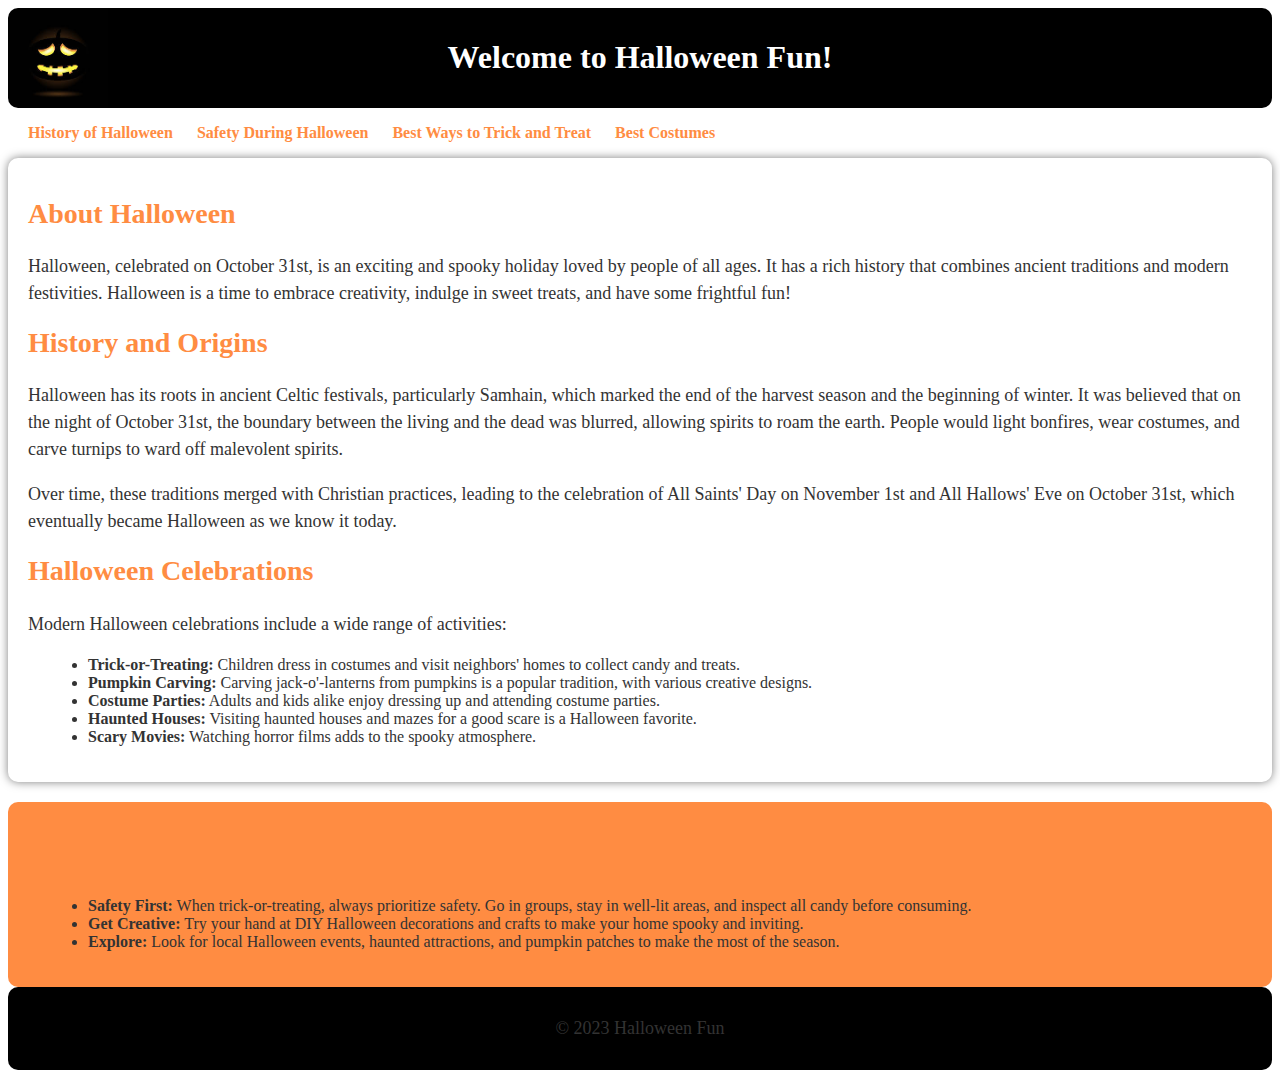
<file: index.html>
<!DOCTYPE html>
<html lang="en">
<head>
    <meta charset="UTF-8">
    <meta name="viewport" content="width=device-width, initial-scale=1.0">
    <title>Halloween Fun</title>
    <link rel="stylesheet" href="style.css">
</head>
<body>
    <header>
        <h1>Welcome to Halloween Fun!</h1>
    </header>
    <nav>
        <ul>
            <li><a href="history.html">History of Halloween</a></li>
            <li><a href="safety.html">Safety During Halloween</a></li>
            <li><a href="trickandtreat.html">Best Ways to Trick and Treat</a></li>
            <li><a href="costumes.html">Best Costumes</a></li>
        </ul>
    </nav>
    <main>
        <section>
            <h2>About Halloween</h2>
            <p>Halloween, celebrated on October 31st, is an exciting and spooky holiday loved by people of all ages. It has a rich history that combines ancient traditions and modern festivities. Halloween is a time to embrace creativity, indulge in sweet treats, and have some frightful fun!</p>
        </section>
        <section>
            <h2>History and Origins</h2>
            <p>Halloween has its roots in ancient Celtic festivals, particularly Samhain, which marked the end of the harvest season and the beginning of winter. It was believed that on the night of October 31st, the boundary between the living and the dead was blurred, allowing spirits to roam the earth. People would light bonfires, wear costumes, and carve turnips to ward off malevolent spirits.</p>
            <p>Over time, these traditions merged with Christian practices, leading to the celebration of All Saints' Day on November 1st and All Hallows' Eve on October 31st, which eventually became Halloween as we know it today.</p>
        </section>
        <section>
            <h2>Halloween Celebrations</h2>
            <p>Modern Halloween celebrations include a wide range of activities:</p>
            <ul>
                <li><strong>Trick-or-Treating:</strong> Children dress in costumes and visit neighbors' homes to collect candy and treats.</li>
                <li><strong>Pumpkin Carving:</strong> Carving jack-o'-lanterns from pumpkins is a popular tradition, with various creative designs.</li>
                <li><strong>Costume Parties:</strong> Adults and kids alike enjoy dressing up and attending costume parties.</li>
                <li><strong>Haunted Houses:</strong> Visiting haunted houses and mazes for a good scare is a Halloween favorite.</li>
                <li><strong>Scary Movies:</strong> Watching horror films adds to the spooky atmosphere.</li>
            </ul>
        </section>
    </main>
    <aside>
        <h2>Halloween Tips</h2>
        <ul>
            <li><strong>Safety First:</strong> When trick-or-treating, always prioritize safety. Go in groups, stay in well-lit areas, and inspect all candy before consuming.</li>
            <li><strong>Get Creative:</strong> Try your hand at DIY Halloween decorations and crafts to make your home spooky and inviting.</li>
            <li><strong>Explore:</strong> Look for local Halloween events, haunted attractions, and pumpkin patches to make the most of the season.</li>
        </ul>
    </aside>
    <footer>
        <p>&copy; 2023 Halloween Fun</p>
    </footer>
</body>
</html>
</file>
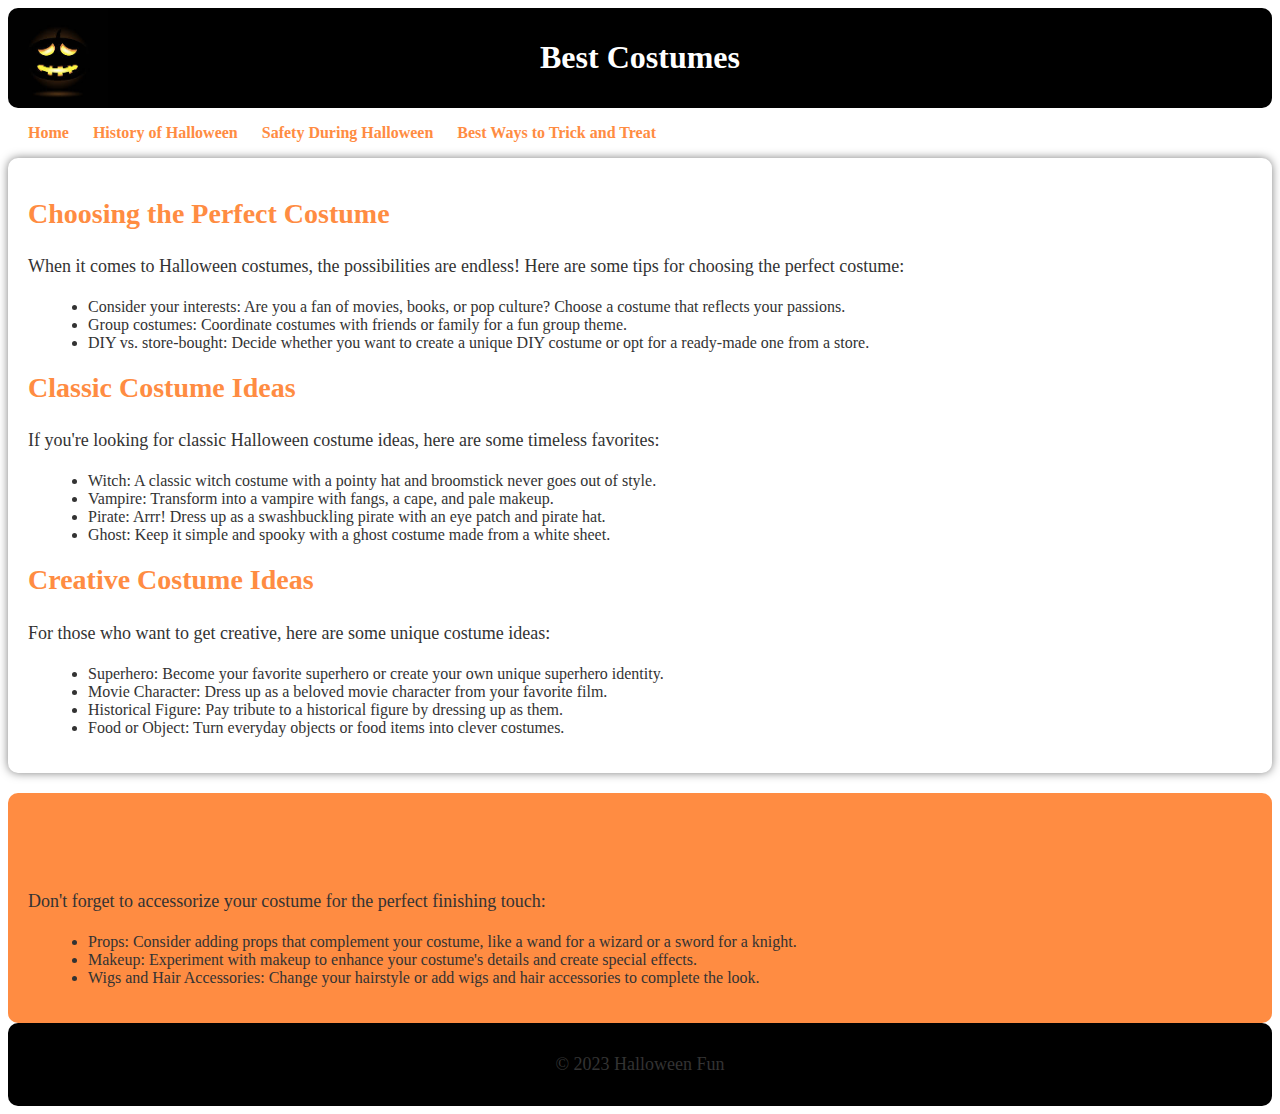
<file: costumes.html>
<!DOCTYPE html>
<html lang="en">
<head>
    <meta charset="UTF-8">
    <meta name="viewport" content="width=device-width, initial-scale=1.0">
    <title>Best Costumes</title>
    <link rel="stylesheet" href="style.css">
</head>
<body>
    <header>
        <h1>Best Costumes</h1>
    </header>
    <nav>
        <ul>
            <li><a href="index.html">Home</a></li>
            <li><a href="history.html">History of Halloween</a></li>
            <li><a href="safety.html">Safety During Halloween</a></li>
            <li><a href="trickandtreat.html">Best Ways to Trick and Treat</a></li>
        </ul>
    </nav>
    <main>
        <section>
            <h2>Choosing the Perfect Costume</h2>
            <p>When it comes to Halloween costumes, the possibilities are endless! Here are some tips for choosing the perfect costume:</p>
            <ul>
                <li>Consider your interests: Are you a fan of movies, books, or pop culture? Choose a costume that reflects your passions.</li>
                <li>Group costumes: Coordinate costumes with friends or family for a fun group theme.</li>
                <li>DIY vs. store-bought: Decide whether you want to create a unique DIY costume or opt for a ready-made one from a store.</li>
            </ul>
        </section>
        <section>
            <h2>Classic Costume Ideas</h2>
            <p>If you're looking for classic Halloween costume ideas, here are some timeless favorites:</p>
            <ul>
                <li>Witch: A classic witch costume with a pointy hat and broomstick never goes out of style.</li>
                <li>Vampire: Transform into a vampire with fangs, a cape, and pale makeup.</li>
                <li>Pirate: Arrr! Dress up as a swashbuckling pirate with an eye patch and pirate hat.</li>
                <li>Ghost: Keep it simple and spooky with a ghost costume made from a white sheet.</li>
            </ul>
        </section>
        <section>
            <h2>Creative Costume Ideas</h2>
            <p>For those who want to get creative, here are some unique costume ideas:</p>
            <ul>
                <li>Superhero: Become your favorite superhero or create your own unique superhero identity.</li>
                <li>Movie Character: Dress up as a beloved movie character from your favorite film.</li>
                <li>Historical Figure: Pay tribute to a historical figure by dressing up as them.</li>
                <li>Food or Object: Turn everyday objects or food items into clever costumes.</li>
            </ul>
        </section>
    </main>
    <aside>
        <h2>Costume Accessories</h2>
        <p>Don't forget to accessorize your costume for the perfect finishing touch:</p>
        <ul>
            <li>Props: Consider adding props that complement your costume, like a wand for a wizard or a sword for a knight.</li>
            <li>Makeup: Experiment with makeup to enhance your costume's details and create special effects.</li>
            <li>Wigs and Hair Accessories: Change your hairstyle or add wigs and hair accessories to complete the look.</li>
        </ul>
    </aside>
    <footer>
        <p>&copy; 2023 Halloween Fun</p>
    </footer>
</body>
</html>
</file>
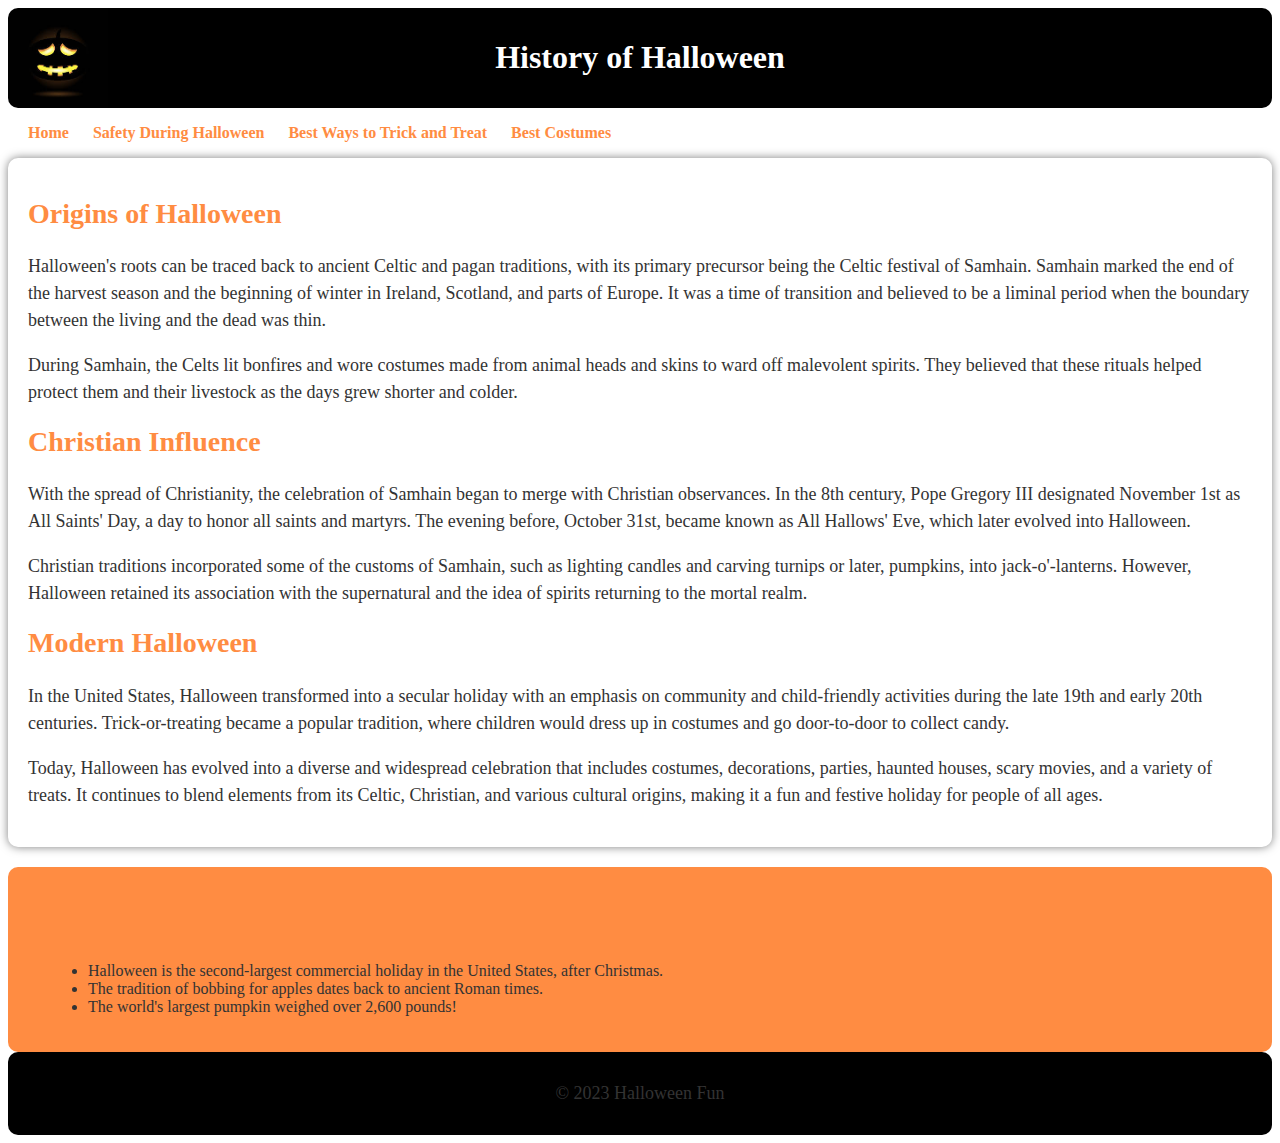
<file: history.html>
<!DOCTYPE html>
<html lang="en">
<head>
    <meta charset="UTF-8">
    <meta name="viewport" content="width=device-width, initial-scale=1.0">
    <title>History of Halloween</title>
    <link rel="stylesheet" href="style.css">
</head>
<body>
    <header>
        <h1>History of Halloween</h1>
    </header>
    <nav>
        <ul>
            <li><a href="index.html">Home</a></li>
            <li><a href="safety.html">Safety During Halloween</a></li>
            <li><a href="trickandtreat.html">Best Ways to Trick and Treat</a></li>
            <li><a href="costumes.html">Best Costumes</a></li>
        </ul>
    </nav>
    <main>
        <section>
            <h2>Origins of Halloween</h2>
            <p>Halloween's roots can be traced back to ancient Celtic and pagan traditions, with its primary precursor being the Celtic festival of Samhain. Samhain marked the end of the harvest season and the beginning of winter in Ireland, Scotland, and parts of Europe. It was a time of transition and believed to be a liminal period when the boundary between the living and the dead was thin.</p>
            <p>During Samhain, the Celts lit bonfires and wore costumes made from animal heads and skins to ward off malevolent spirits. They believed that these rituals helped protect them and their livestock as the days grew shorter and colder.</p>
        </section>
        <section>
            <h2>Christian Influence</h2>
            <p>With the spread of Christianity, the celebration of Samhain began to merge with Christian observances. In the 8th century, Pope Gregory III designated November 1st as All Saints' Day, a day to honor all saints and martyrs. The evening before, October 31st, became known as All Hallows' Eve, which later evolved into Halloween.</p>
            <p>Christian traditions incorporated some of the customs of Samhain, such as lighting candles and carving turnips or later, pumpkins, into jack-o'-lanterns. However, Halloween retained its association with the supernatural and the idea of spirits returning to the mortal realm.</p>
        </section>
        <section>
            <h2>Modern Halloween</h2>
            <p>In the United States, Halloween transformed into a secular holiday with an emphasis on community and child-friendly activities during the late 19th and early 20th centuries. Trick-or-treating became a popular tradition, where children would dress up in costumes and go door-to-door to collect candy.</p>
            <p>Today, Halloween has evolved into a diverse and widespread celebration that includes costumes, decorations, parties, haunted houses, scary movies, and a variety of treats. It continues to blend elements from its Celtic, Christian, and various cultural origins, making it a fun and festive holiday for people of all ages.</p>
        </section>
    </main>
    <aside>
        <h2>Fun Facts</h2>
        <ul>
            <li>Halloween is the second-largest commercial holiday in the United States, after Christmas.</li>
            <li>The tradition of bobbing for apples dates back to ancient Roman times.</li>
            <li>The world's largest pumpkin weighed over 2,600 pounds!</li>
        </ul>
    </aside>
    <footer>
        <p>&copy; 2023 Halloween Fun</p>
    </footer>
</body>
</html>
</file>
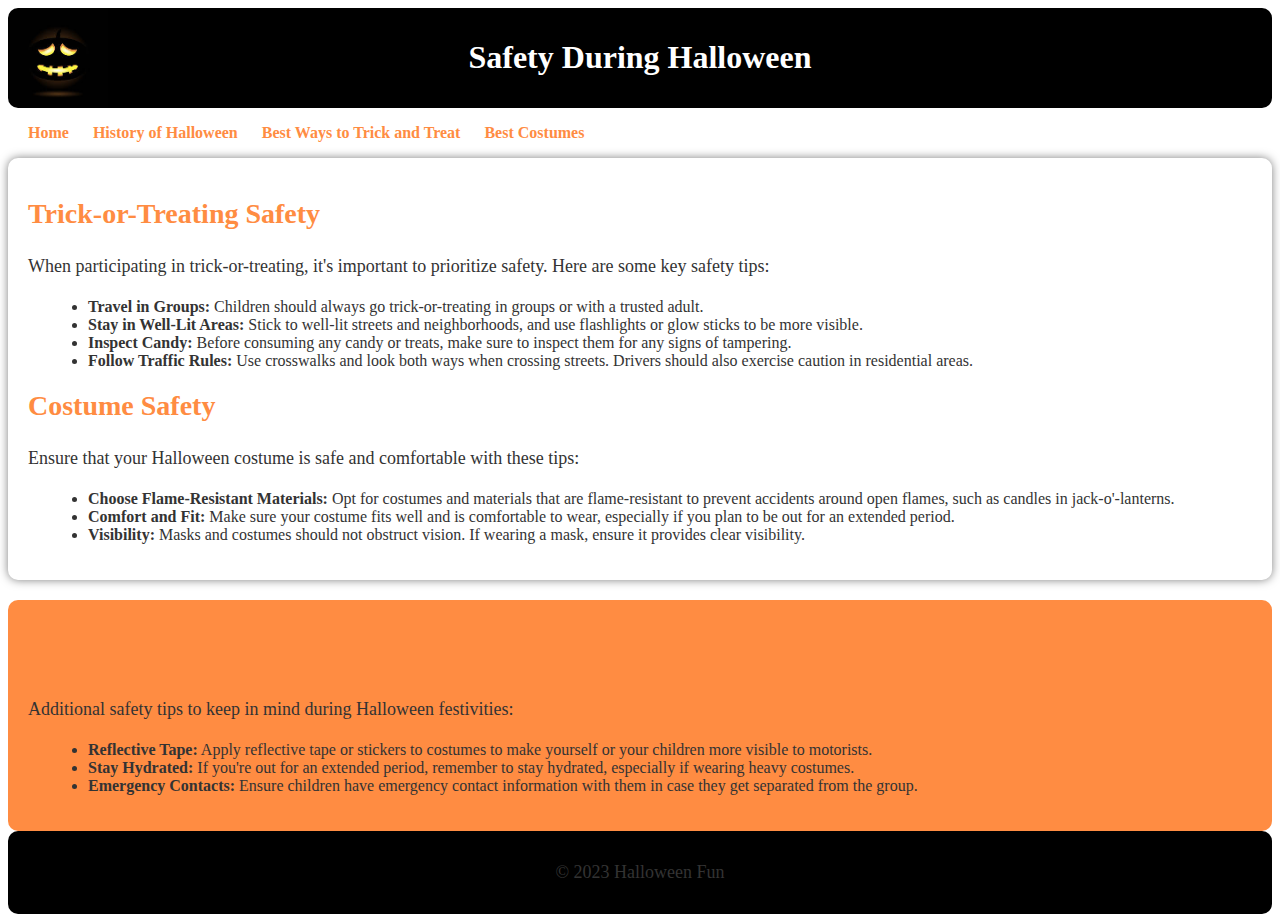
<file: safety.html>
<!DOCTYPE html>
<html lang="en">
<head>
    <meta charset="UTF-8">
    <meta name="viewport" content="width=device-width, initial-scale=1.0">
    <title>Safety During Halloween</title>
    <link rel="stylesheet" href="style.css">
</head>
<body>
    <header>
        <h1>Safety During Halloween</h1>
    </header>
    <nav>
        <ul>
            <li><a href="index.html">Home</a></li>
            <li><a href="history.html">History of Halloween</a></li>
            <li><a href="trickandtreat.html">Best Ways to Trick and Treat</a></li>
            <li><a href="costumes.html">Best Costumes</a></li>
        </ul>
    </nav>
    <main>
        <section>
            <h2>Trick-or-Treating Safety</h2>
            <p>When participating in trick-or-treating, it's important to prioritize safety. Here are some key safety tips:</p>
            <ul>
                <li><strong>Travel in Groups:</strong> Children should always go trick-or-treating in groups or with a trusted adult.</li>
                <li><strong>Stay in Well-Lit Areas:</strong> Stick to well-lit streets and neighborhoods, and use flashlights or glow sticks to be more visible.</li>
                <li><strong>Inspect Candy:</strong> Before consuming any candy or treats, make sure to inspect them for any signs of tampering.</li>
                <li><strong>Follow Traffic Rules:</strong> Use crosswalks and look both ways when crossing streets. Drivers should also exercise caution in residential areas.</li>
            </ul>
        </section>
        <section>
            <h2>Costume Safety</h2>
            <p>Ensure that your Halloween costume is safe and comfortable with these tips:</p>
            <ul>
                <li><strong>Choose Flame-Resistant Materials:</strong> Opt for costumes and materials that are flame-resistant to prevent accidents around open flames, such as candles in jack-o'-lanterns.</li>
                <li><strong>Comfort and Fit:</strong> Make sure your costume fits well and is comfortable to wear, especially if you plan to be out for an extended period.</li>
                <li><strong>Visibility:</strong> Masks and costumes should not obstruct vision. If wearing a mask, ensure it provides clear visibility.</li>
            </ul>
        </section>
    </main>
    <aside>
        <h2>Safety Tips</h2>
        <p>Additional safety tips to keep in mind during Halloween festivities:</p>
        <ul>
            <li><strong>Reflective Tape:</strong> Apply reflective tape or stickers to costumes to make yourself or your children more visible to motorists.</li>
            <li><strong>Stay Hydrated:</strong> If you're out for an extended period, remember to stay hydrated, especially if wearing heavy costumes.</li>
            <li><strong>Emergency Contacts:</strong> Ensure children have emergency contact information with them in case they get separated from the group.</li>
        </ul>
    </aside>
    <footer>
        <p>&copy; 2023 Halloween Fun</p>
    </footer>
</body>
</html>
</file>
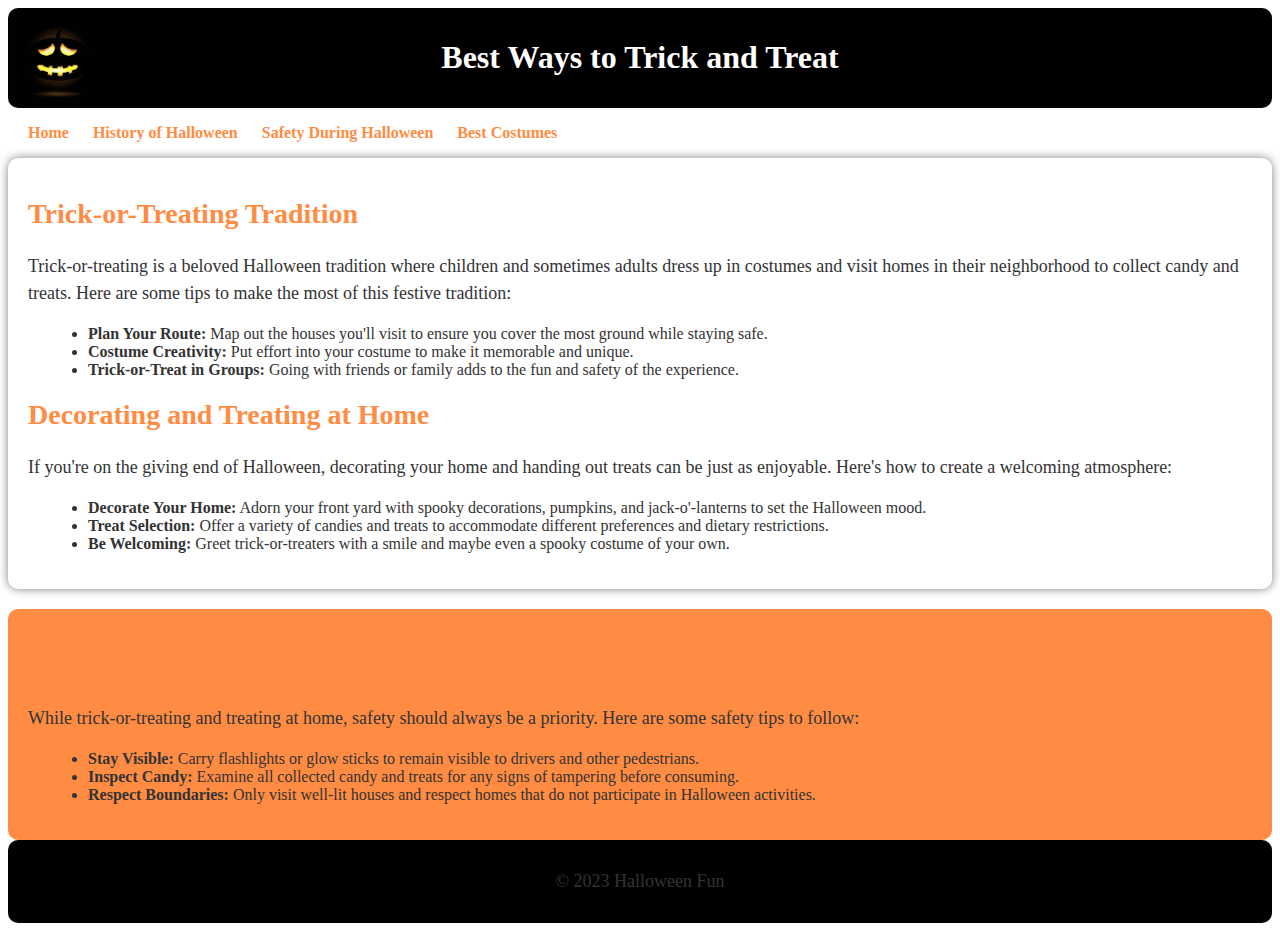
<file: trickandtreat.html>
<!DOCTYPE html>
<html lang="en">
<head>
    <meta charset="UTF-8">
    <meta name="viewport" content="width=device-width, initial-scale=1.0">
    <title>Best Ways to Trick and Treat</title>
    <link rel="stylesheet" href="style.css">
</head>
<body>
    <header>
        <h1>Best Ways to Trick and Treat</h1>
    </header>
    <nav>
        <ul>
            <li><a href="index.html">Home</a></li>
            <li><a href="history.html">History of Halloween</a></li>
            <li><a href="safety.html">Safety During Halloween</a></li>
            <li><a href="costumes.html">Best Costumes</a></li>
        </ul>
    </nav>
    <main>
        <section>
            <h2>Trick-or-Treating Tradition</h2>
            <p>Trick-or-treating is a beloved Halloween tradition where children and sometimes adults dress up in costumes and visit homes in their neighborhood to collect candy and treats. Here are some tips to make the most of this festive tradition:</p>
            <ul>
                <li><strong>Plan Your Route:</strong> Map out the houses you'll visit to ensure you cover the most ground while staying safe.</li>
                <li><strong>Costume Creativity:</strong> Put effort into your costume to make it memorable and unique.</li>
                <li><strong>Trick-or-Treat in Groups:</strong> Going with friends or family adds to the fun and safety of the experience.</li>
            </ul>
        </section>
        <section>
            <h2>Decorating and Treating at Home</h2>
            <p>If you're on the giving end of Halloween, decorating your home and handing out treats can be just as enjoyable. Here's how to create a welcoming atmosphere:</p>
            <ul>
                <li><strong>Decorate Your Home:</strong> Adorn your front yard with spooky decorations, pumpkins, and jack-o'-lanterns to set the Halloween mood.</li>
                <li><strong>Treat Selection:</strong> Offer a variety of candies and treats to accommodate different preferences and dietary restrictions.</li>
                <li><strong>Be Welcoming:</strong> Greet trick-or-treaters with a smile and maybe even a spooky costume of your own.</li>
            </ul>
        </section>
    </main>
    <aside>
        <h2>Safety Tips</h2>
        <p>While trick-or-treating and treating at home, safety should always be a priority. Here are some safety tips to follow:</p>
        <ul>
            <li><strong>Stay Visible:</strong> Carry flashlights or glow sticks to remain visible to drivers and other pedestrians.</li>
            <li><strong>Inspect Candy:</strong> Examine all collected candy and treats for any signs of tampering before consuming.</li>
            <li><strong>Respect Boundaries:</strong> Only visit well-lit houses and respect homes that do not participate in Halloween activities.</li>
        </ul>
    </aside>
    <footer>
        <p>&copy; 2023 Halloween Fun</p>
    </footer>
</body>
</html>
</file>
<file: style.css>
/* Style the header with a dark background, white text, and padding */
header {
    background-color: #000; /* Black background color */
    color: #FFF; /* White text color */
    padding: 10px;
    border-radius: 10px;
    text-align: center;
    background-image: url('pumpkin3.jpeg'); /* Replace 'your-image-path.jpg' with the path to your image */
    background-repeat: no-repeat;
    background-position: left top; /* Positions the image in the top left corner */
    background-size: 100px 100px; /* Adjust the size as needed */
}

/* Style the navigation links */
nav ul {
    list-style-type: none;
    padding: 0;
}

nav ul li {
    display: inline;
    margin-right: 20px;
}

nav ul li a {
    text-decoration: none;
    color: #FF8C42; /* Orange link color */
    font-weight: bold;
    transition: color 0.3s;
}

nav ul li a:hover {
    color: #FFF; /* White link color on hover */
}

/* Style the main content area */
main {
    background-color: #FFF; /* White background color */
    padding: 20px;
    border-radius: 10px;
    box-shadow: 0px 0px 10px rgba(0, 0, 0, 0.5);
}

/* Style section headers */
h2 {
    font-size: 28px;
    margin-top: 20px;
    color: #FF8C42; /* Orange text color */
}

/* Style paragraphs */
p {
    font-size: 18px;
    line-height: 1.5;
    color: #333; /* Dark gray text color */
}

/* Style unordered lists */
ul {
    list-style-type: disc;
    margin-left: 20px;
    color: #333; /* Dark gray text color */
}

/* Style the aside section with additional information */
aside {
    background-color: #FF8C42; /* Orange background color */
    color: #FFF; /* White text color */
    padding: 20px;
    border-radius: 10px;
    margin-top: 20px;
}

/* Style the footer with a dark background and white text */
footer {
    background-color: #000; /* Black background color */
    color: #FFF; /* White text color */
    padding: 10px;
    border-radius: 10px;
    text-align: center;
}
</file>
